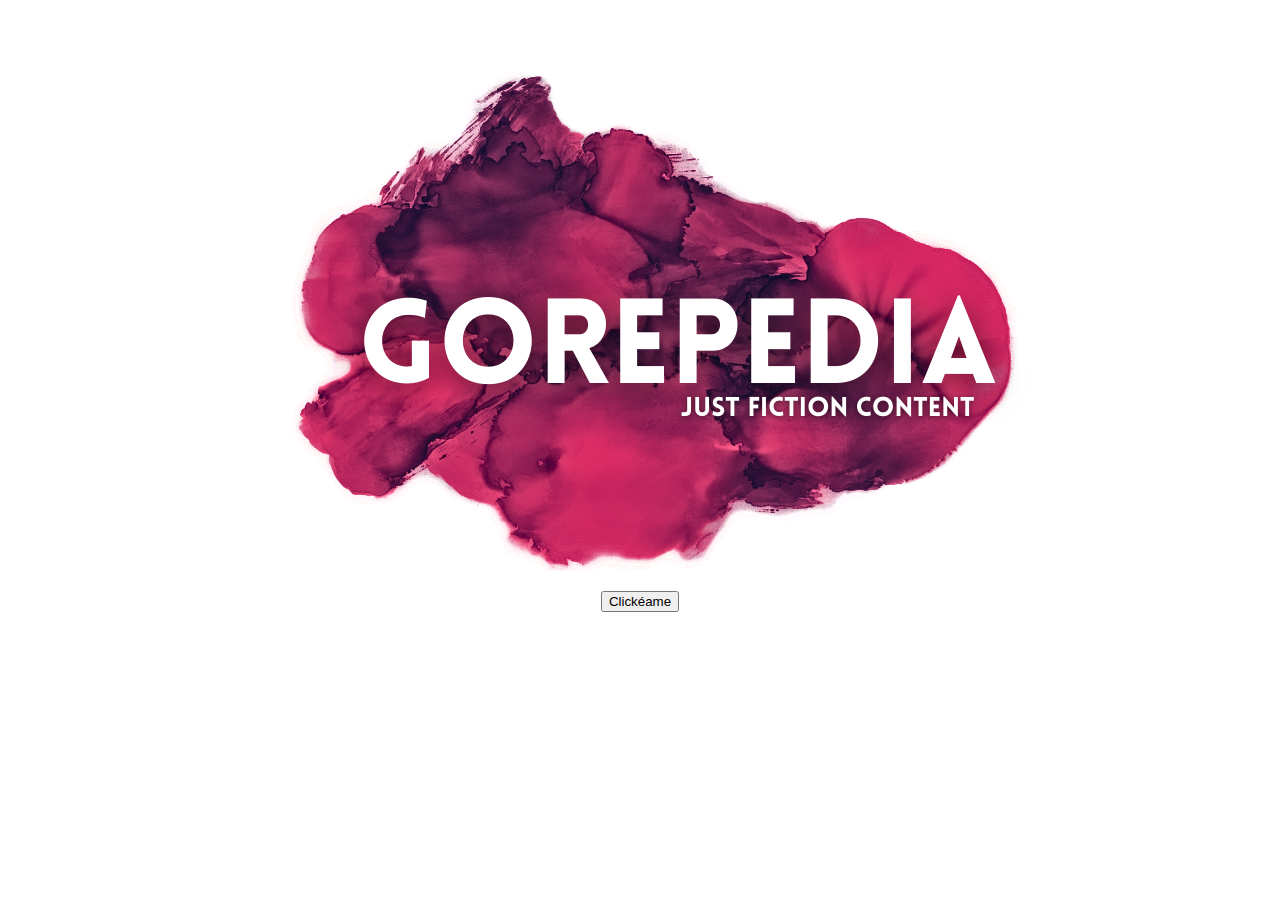
<file: index.html>
<!DOCTYPE html>
<html lang="en">
  <head>
    <meta charset="UTF-8" />
    <meta name="viewport" content="width=device-width, initial-scale=1.0" />
    <link href="https://cdn.jsdelivr.net/npm/bootstrap@5.1.3/dist/css/bootstrap.min.css" rel="stylesheet" integrity="sha384-1BmE4kWBq78iYhFldvKuhfTAU6auU8tT94WrHftjDbrCEXSU1oBoqyl2QvZ6jIW3" crossorigin="anonymous">
    <link rel="stylesheet" href="entrada.css" />
    <title>Inicio gorepedia</title>
  </head>
  <body class="container-sm">
    <main>
      <div class="iniciogen">
        <div class="container-m">
          <img src="./Imágenes/logo1000px6.png" class="img-fluid" alt="" />
        </div>
        <div>
          <a href="inicio.html"><button type="button" class="btn btn-danger">Clickéame</button></a>
        </div>
      </div>
    </main>

    <script src="https://cdn.jsdelivr.net/npm/bootstrap@5.3.3/dist/js/bootstrap.bundle.min.js" integrity="sha384-YvpcrYf0tY3lHB60NNkmXc5s9fDVZLESaAA55NDzOxhy9GkcIdslK1eN7N6jIeHz" crossorigin="anonymous"></script>

  </body>
</html>
</file>
<file: entrada.css>
@import url("https://fonts.googleapis.com/css2?family=Josefin+Sans:ital,wght@0,100..700;1,100..700&display=swap");
img {
  align-content: center;
  justify-content: center;
  animation: normal;
  animation-delay: 3s;
}
.iniciogen {
  display: flex;
  flex-direction: column;
  align-items: center;
  padding-top: 5%;
  justify-content: center;
}
a {
  display: flex;
  justify-content: center;
  align-items: center;
  padding: 10%;
  margin-top: 10%;
  font-size: 250%;
  text-decoration: none;
}
</file>
